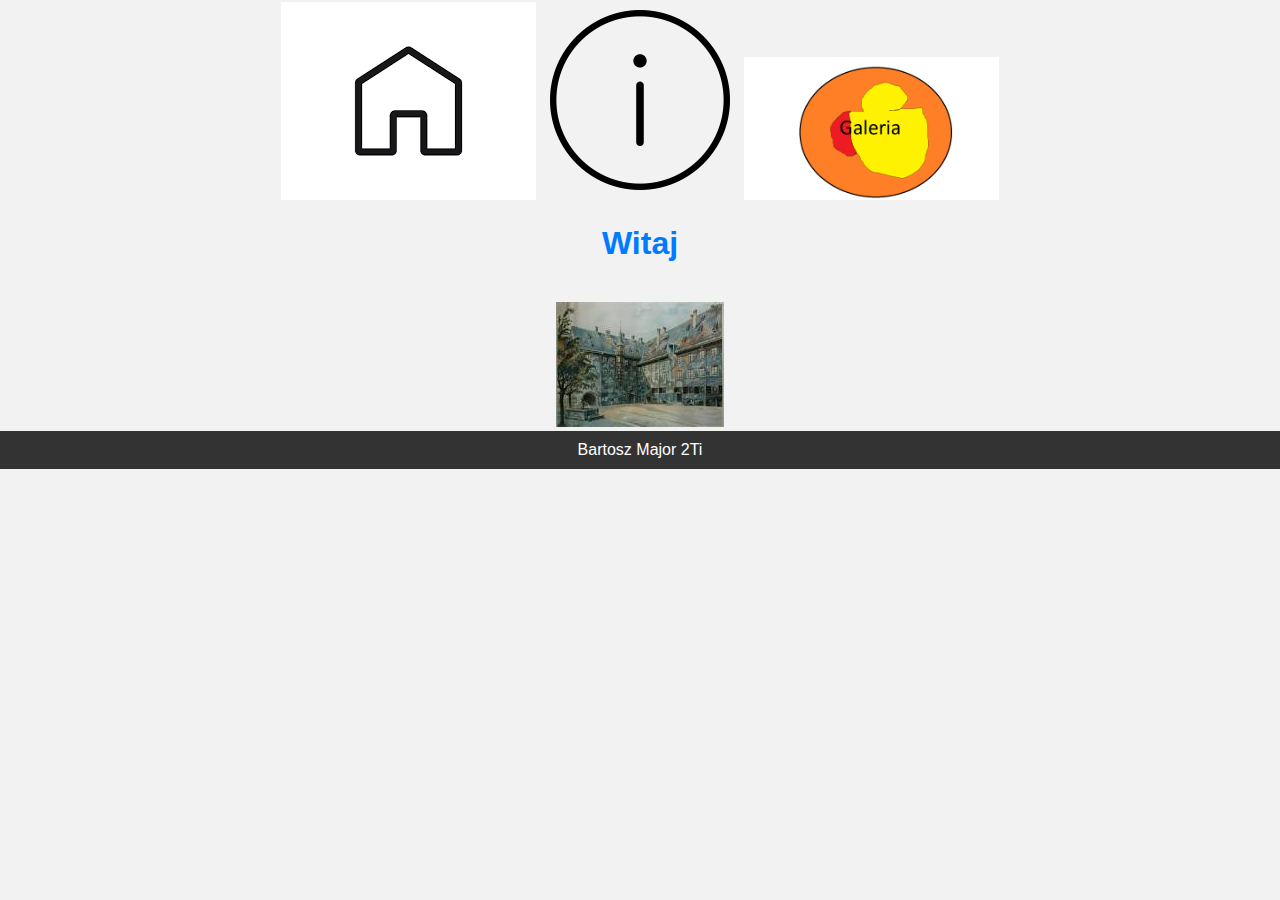
<file: index.html>
<!DOCTYPE html>
<html lang="pl">
<head>
    <meta charset="UTF-8">
    <meta name="viewport" content="width=device-width, initial-scale=1.0">
    <link rel="shortcut icon" href="png/icon.ico" type="image/x-icon">
    <link rel="stylesheet" href="style.css">
    <title>Major - 19</title>
</head>
<body>
    <a href="index.html"><img src="png/home.png" alt="Strona Główna"></a>
    <a href="about.html"><img src="png/about.png" alt="O Nas"></a>
    <a href="galeria.html"><img src="png/galeria.png" alt="Galeria" width="255" height="198"></a>
    <br>
    <h1>Witaj</h1>
    <br>
    <img src="png/photo.jpg" alt="To moje pierwsze zdięcie Bartosz">
    <br>
    <footer>Bartosz Major 2Ti</footer>
    <br>
</body>
</html>
</file>
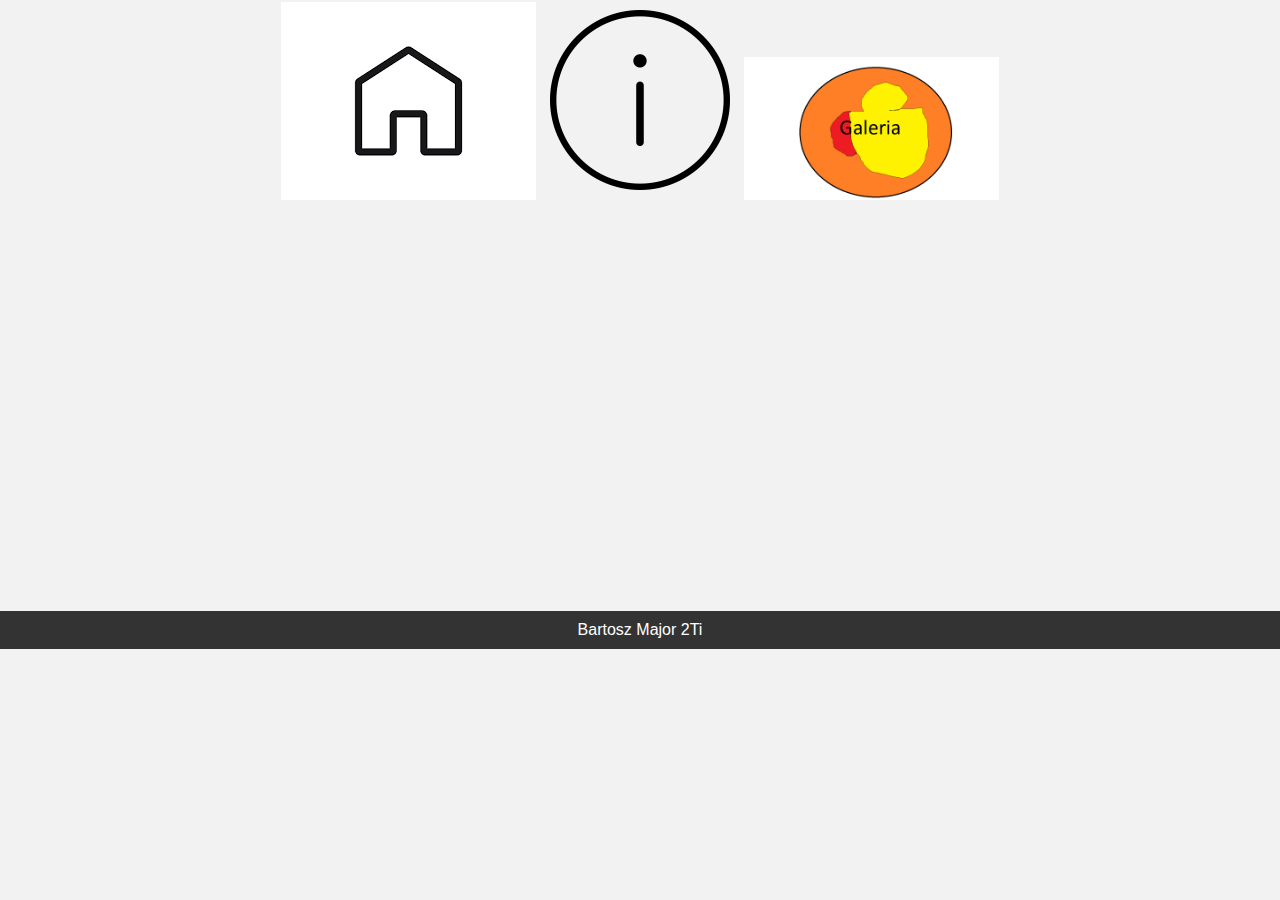
<file: about.html>
<!DOCTYPE html>
<html lang="pl">
<head>
    <meta charset="UTF-8">
    <meta name="viewport" content="width=device-width, initial-scale=1.0">
    <link rel="shortcut icon" href="png/icon.ico" type="image/x-icon">
    <link rel="stylesheet" href="style.css">
    <title>Major - 19</title>
</head>
<body>
    <a href="index.html"><img src="png/home.png" alt="Strona Główna"></a>
    <a href="about.html"><img src="png/about.png" alt="O Nas"></a>
    <a href="galeria.html"><img src="png/galeria.png" alt="Galeria" width="255" height="198"></a>
    <br>
    <iframe width="716" height="403" src="https://www.youtube.com/embed/D5ogZMIocGk" title="[Sabaton Meme] Polish drivers be like:" frameborder="0" allow="accelerometer; autoplay; clipboard-write; encrypted-media; gyroscope; picture-in-picture; web-share" allowfullscreen></iframe>
    <br>
    <footer>Bartosz Major 2Ti</footer>
</body>
</html>
</file>
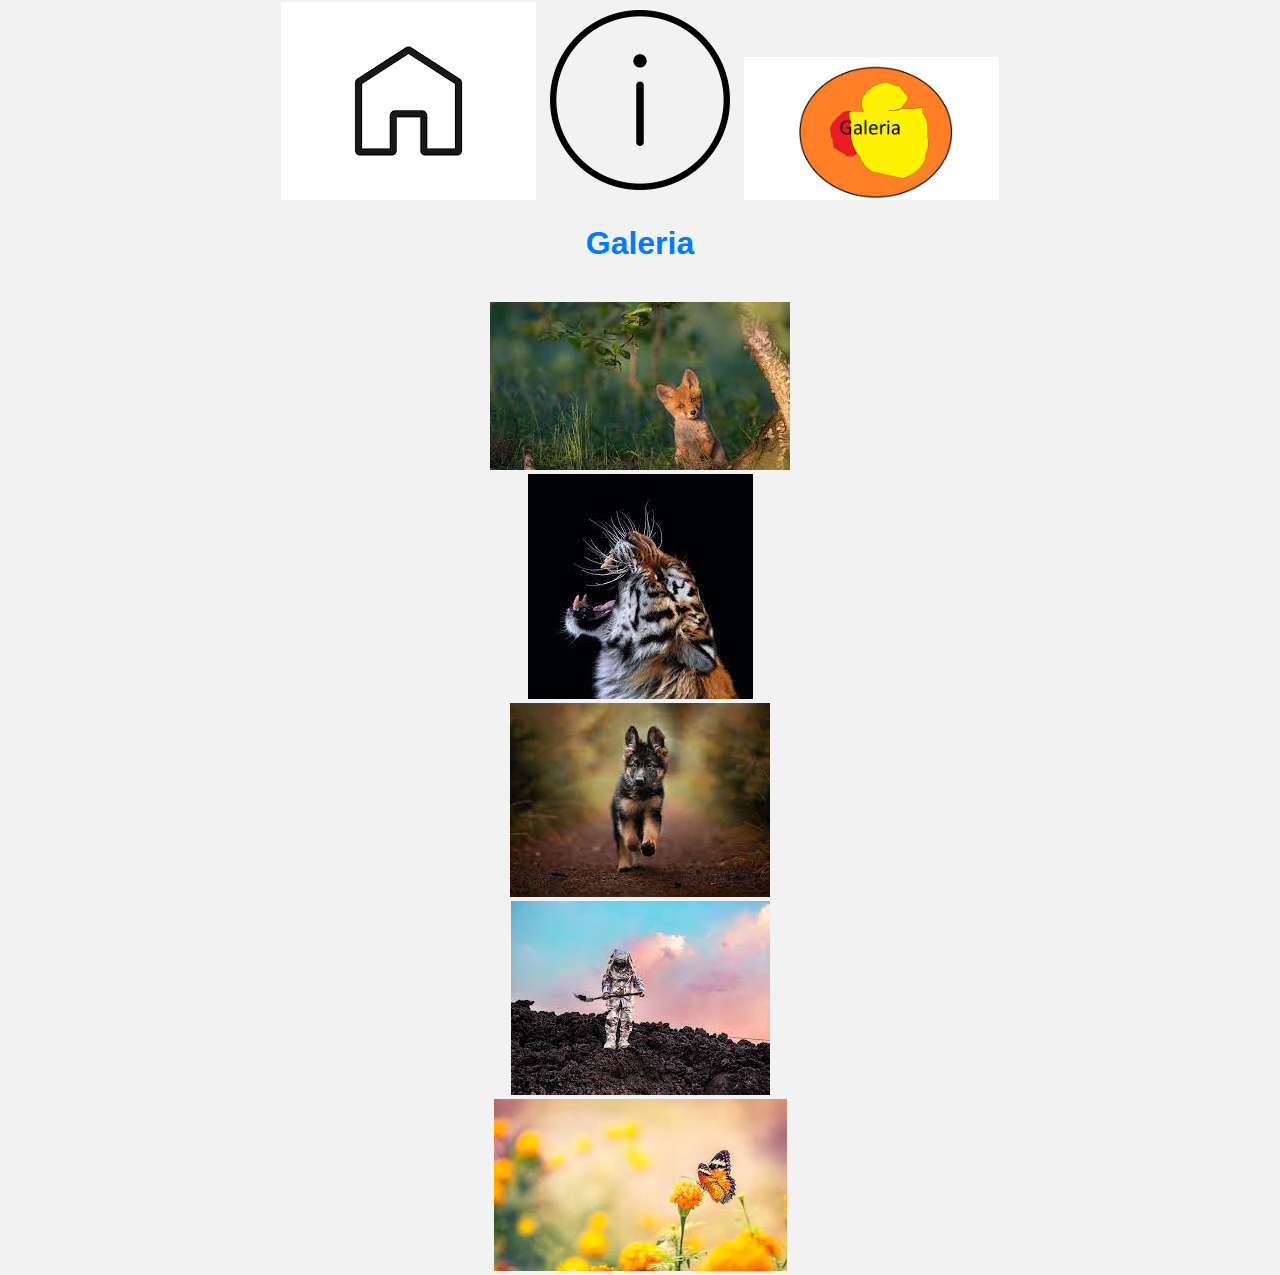
<file: galeria.html>
<!DOCTYPE html>
<html lang="en">
<head>
    <meta charset="UTF-8">
    <meta name="viewport" content="width=device-width, initial-scale=1.0">
    <link rel="shortcut icon" href="png/icon.ico" type="image/x-icon">
    <link rel="stylesheet" href="style.css">
    <title>Major-19</title>
</head>
<body>
    <a href="index.html"><img src="png/home.png" alt="Strona Główna"></a>
    <a href="about.html"><img src="png/about.png" alt="O Nas"></a>
    <a href="galeria.html"><img src="png/galeria.png" alt="Galeria" width="255" height="198"></a>
    <br>
    <h1>Galeria</h1>
    <br>
    <img src="png/1.jpg" alt="1">
    <br>
    <img src="png/2.jpg" alt="2">
    <br>
    <img src="png/3.jpg" alt="3">
    <br>
    <img src="png/4.jpg" alt="4">
    <br>
    <img src="png/5.jpg" alt="5">
    <br>
</body>
</html>
</file>
<file: style.css>
html{
    font-family: Arial, sans-serif;
    background-color: #f2f2f2;
    color: #333;
}

body {
    margin: 0;
    padding: 0;
    text-align: center;
}

h1 {
    color: #007bff;
}

a {
    text-decoration: none;
    color: #007bff;
}

img {
    max-width: 100%;
    height: auto;
}

footer {
    background-color: #333;
    color: #fff;
    padding: 10px;
}

iframe {
    width: 100%;
    max-width: 1000px;
    height: 1000, 1000;
}

a:hover {
    text-decoration: underline;
}

br {
    line-height: 10px;
}
</file>
